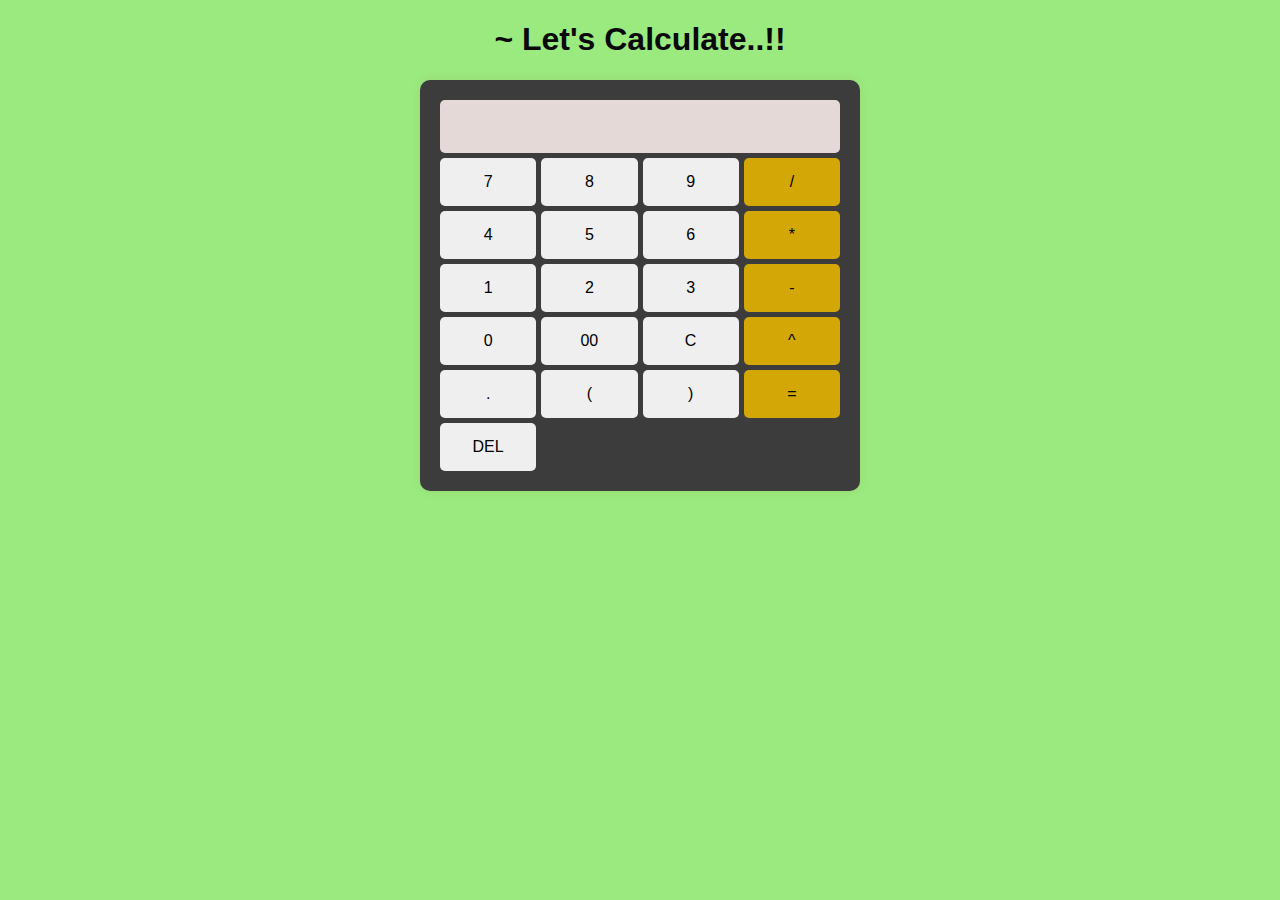
<file: CALC.html>
<!DOCTYPE html>
<html lang="en">
<head>
    <meta charset="UTF-8">
    <meta name="viewport" content="width=device-width, initial-scale=1.0">
    <title>Advanced Calculator</title>
    <link rel="stylesheet" href="styles.css">
    
</head>
<body>
<div class="main">
    <h1 class="heaading"> ~ Let's Calculate..!! </h1>
    <div class="calculator">
        <input type="text" id="result" readonly>
        <button onclick="display('7')">7</button>
        <button onclick="display('8')">8</button>
        <button onclick="display('9')">9</button>
        <button onclick="display('/')" class="operator">/</button>
        <button onclick="display('4')">4</button>
        <button onclick="display('5')">5</button>
        <button onclick="display('6')">6</button>
        <button onclick="display('*')" class="operator">*</button>
        <button onclick="display('1')">1</button>
        <button onclick="display('2')">2</button>
        <button onclick="display('3')">3</button>
        <button onclick="display('-')" class="operator">-</button>
        <button onclick="display('0')">0</button>
        <button onclick="display('00')">00</button>
        <button onclick="clearScreen()">C</button>
        <button onclick="display('^')" class="operator">^</button>
        
        <button onclick="display('.')">.</button>
        
        <button onclick="display('(')">(</button>
        <button onclick="display(')')">)</button>
        <button onclick="calculate()" class="operator">=</button>

        
        <button onclick="backspace()">DEL</button>
        
    </div>
</div>

    <script src="script.js"></script>

</body>
</html>
</file>
<file: styles.css>
body {
    background-color:rgb(155, 234, 127);
    font-family: sans-serif;
  }
h1{

     color: #090909;
     text-align: center; 
  }

  .calculator {
    display: grid;
    grid-template-columns: repeat(4, 1fr);
    gap: 5px;
    width: 400px;
    margin: 0 auto;
    padding: 20px;
    border: none;
    border-radius: 10px;
    box-shadow: 0 0 10px rgba(135, 51, 51, 0.1);
    background-color: rgb(60, 60, 60);
  }
  
  .calculator input {
    grid-column: span 4;
    text-align: right;
    padding: 15px;
    font-size: 20px;
    border: none;
    border-radius: 5px;
    background-color: #f7eae9e7;
  }
  
  .calculator button {
    padding: 15px;
    font-size: 16px;
    border: none;
    cursor: pointer;
    border-radius: 5px;
  }
  
  .calculator button:hover {
    background-color: #fefe48;
  }
  
  .operator {
    background-color: #d3a706;
    text-align: center;
    text-size-adjust:56px;
  }

  
  
  .calculator button:active {
    transform: scale(0.95);
  }
</file>
